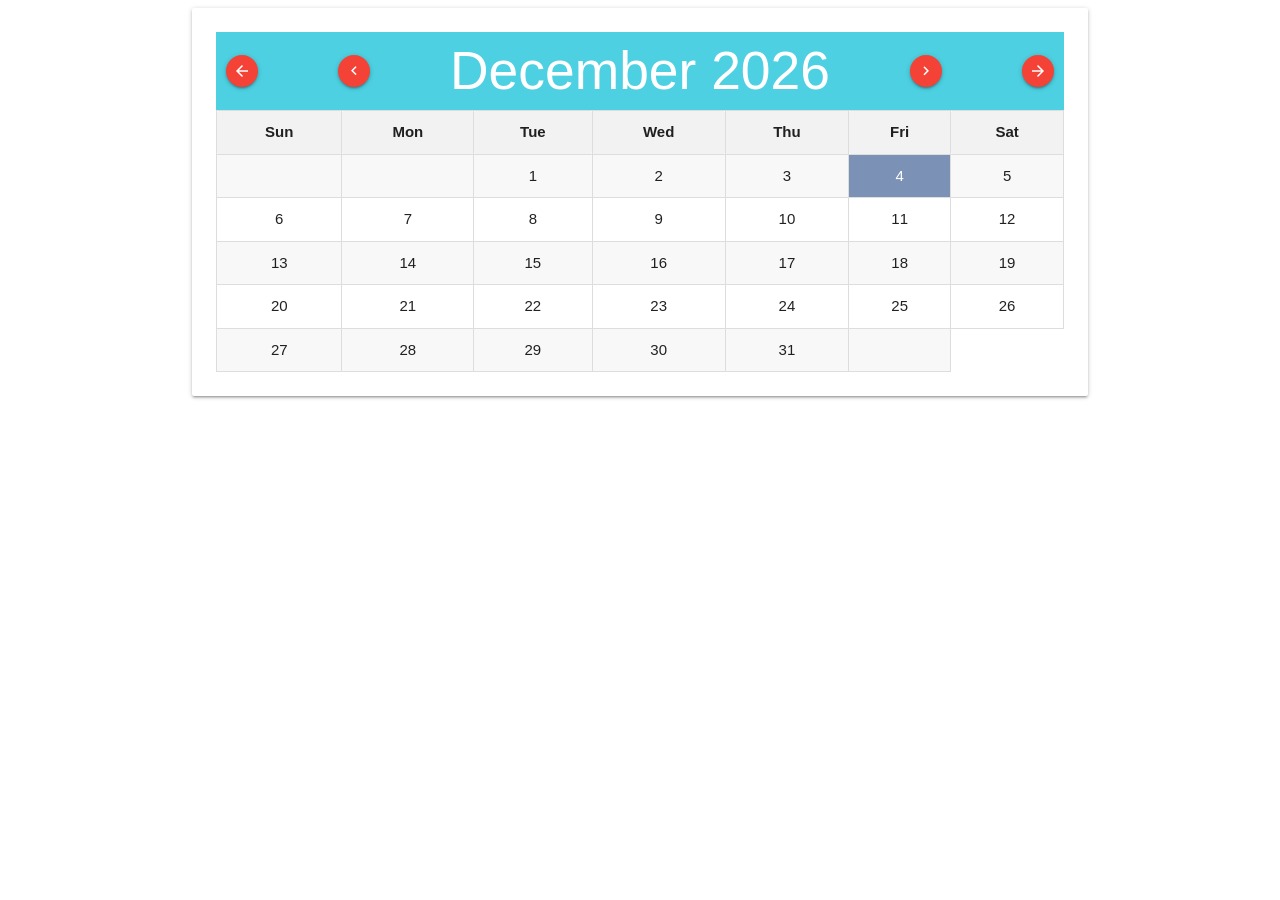
<file: index.html>
<!DOCTYPE html>
<html>

<head>
    <title>Meditab Calendar</title>
    <!-- Materialize CSS -->
    <link rel="stylesheet" href="https://cdnjs.cloudflare.com/ajax/libs/materialize/1.0.0/css/materialize.min.css">
    <!-- Material Icons -->
    <link href="https://fonts.googleapis.com/icon?family=Material+Icons" rel="stylesheet">
    <link href="assets/style.css" rel="stylesheet">
</head>

<body>
    <div class="container">
        <div class="card calendar-container">
            <div class="card-content">
                <div class="calendar-header cyan lighten-2">
                    <button id="prevYear" class="btn-floating btn-small red"><i class="material-icons">arrow_back</i></button>
                    <button id="prevMonth" class="btn-floating btn-small red"><i class="material-icons">keyboard_arrow_left</i></button>
                    <h2 id="currentMonthYear"></h2>
                    <button id="nextMonth" class="btn-floating btn-small red"><i class="material-icons">keyboard_arrow_right</i></button>
                    <button id="nextYear" class="btn-floating btn-small red"><i class="material-icons">arrow_forward</i></button>
                </div>
                <table class="striped calendar-table">
                    <thead>
                        <tr>
                            <th>Sun</th>
                            <th>Mon</th>
                            <th>Tue</th>
                            <th>Wed</th>
                            <th>Thu</th>
                            <th>Fri</th>
                            <th>Sat</th>
                        </tr>
                    </thead>
                    <tbody id="calendarBody"></tbody>
                </table>
            </div>
        </div>
    </div>

    <!-- Materialize JavaScript -->
    <script src="https://cdnjs.cloudflare.com/ajax/libs/materialize/1.0.0/js/materialize.min.js"></script>
    <!--callender functionality-->
    <script src="assets/script.js"></script>
</body>
</html>
</file>
<file: assets/style.css>
.calendar-container {
    font-family: Arial, sans-serif;
}

.calendar-header {
    display: flex;
    justify-content: space-between;
    align-items: center;
   /* background-color: #4285f4;*/
    color: white;
    padding: 10px;
}

.calendar-header button {
    background-color: transparent;
    border: none;
    color: white;
    cursor: pointer;
}

.calendar-header h2 {
    margin: 0;
}

.calendar-table {
    width: 100%;
    border-collapse: collapse;
}

.calendar-table th {
    background-color: #f2f2f2;
    border: 1px solid #dddddd;
    text-align: center;
    padding: 10px;
}

.calendar-table td {
    border: 1px solid #dddddd;
    text-align: center;
    padding: 10px;
}

.today {
    background-color: #7b91b6;
    color: white;
}

.selected {
    background-color: #7b91b6;
    color: white;
}
</file>
